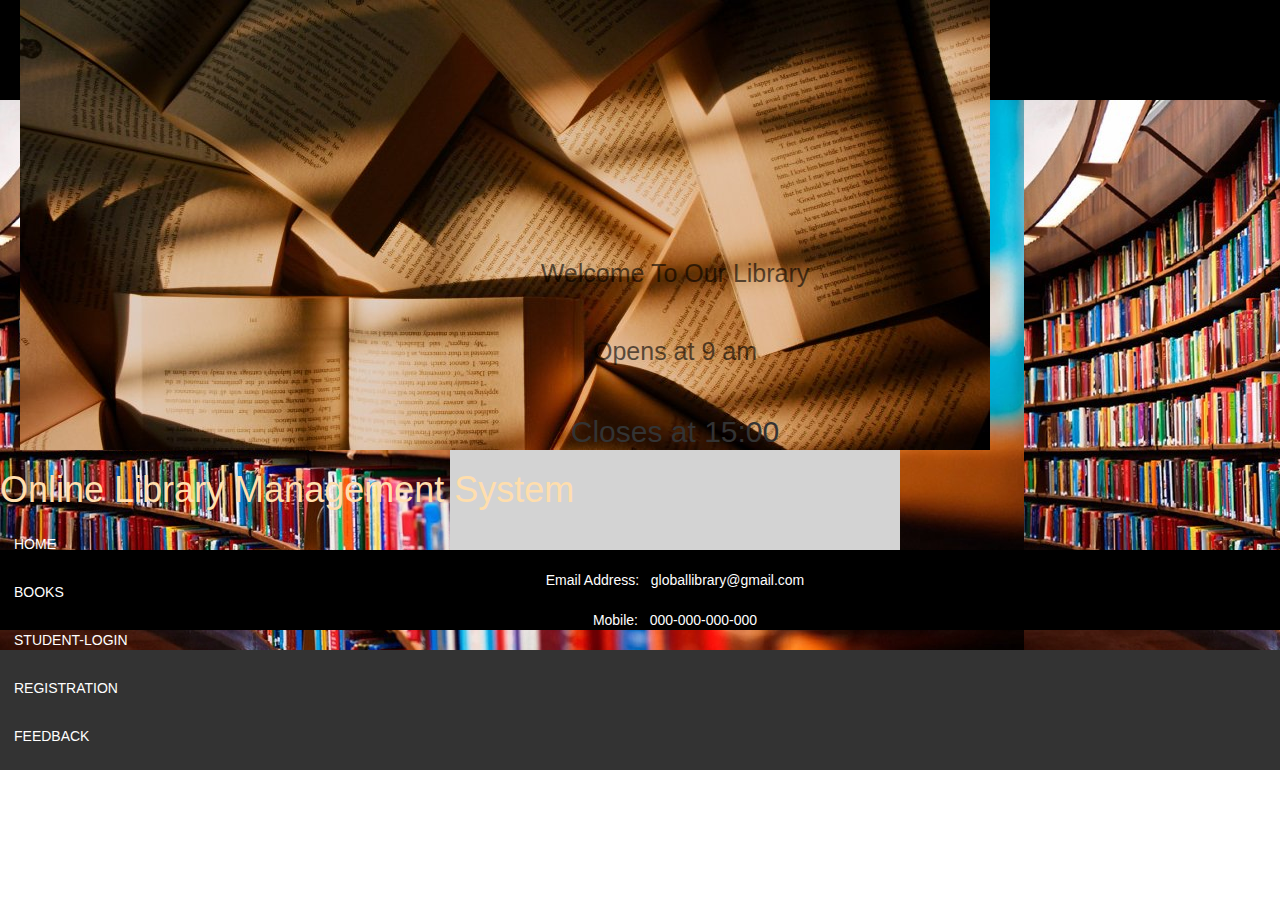
<file: index.html>
<!DOCTYPE html>
<html lang="en" xmlns="http://www.w3.org/1999/html" xmlns="http://www.w3.org/1999/html">
<head>
    <meta charset="UTF-8">
    <meta name = "viewpoint" content="width-device-width", initial-scale = "1">
    <style type="text/css"></style>
    <title>Online Library System </title>
    <link rel = "stylesheet" type="text/css" href="style.css"  >
    <!-- Latest compiled and minified CSS -->
    <link rel="stylesheet" href="https://maxcdn.bootstrapcdn.com/bootstrap/3.4.0/css/bootstrap.min.css">

    <!-- jQuery library -->
    <script src="https://ajax.googleapis.com/ajax/libs/jquery/3.4.1/jquery.min.js"></script>

    <!-- Latest compiled JavaScript -->
    <script src="https://maxcdn.bootstrapcdn.com/bootstrap/3.4.0/js/bootstrap.min.js"></script>
    <style>

        div.scrollmenu {
            background-color: #333;
            overflow: auto;
            white-space: nowrap;
        }

        div.scrollmenu a {
            display: inline-block;
            color: white;
            text-align: center;
            padding: 14px;
            text-decoration: none;
        }

        div.scrollmenu a:hover {
            background-color: #777;
        }
    </style>
</head>
<body>
        <div class = "wrapper">
            <header>
                <div class="logo">
                <img src="images/pages.jpg">
                </div>
                    <h1 style="color: navajowhite"> Online Library Management System</h1>

        <div class="scrollmenu">
                <nav>
                    <ul>
                        <li>
                            <a href="index.html">HOME</a>
                        </li>
                        <li>
                            <a href="">BOOKS</a>
                        </li>

                        <li>
                            <a href="student_login.html">STUDENT-LOGIN</a>
                        </li>

                        <li>
                            <a href="registration.html">REGISTRATION</a>
                        </li>

                        <li>
                            <a href="">FEEDBACK</a>
                        </li>
                    </ul>

                </nav>
        </div>
            </header>
            <section>
                <div class="sec_img">
                 <br><br><br>
                <div class="box">
                    <br><br><br>
                    <h1 style= "text-align: center" > Welcome To Our Library</h1><br>
                    <h1 style="text-align: center "> Opens at 9 am </h1><br>
                    <h2 style="text-align: center"> Closes at 15:00 </h2><br>
                    <h1> </h1>
                </div>
                </div>
            </section>


            <footer>
                <p style="color: white; text-align: center; ">
                    <br>
                    Email Address: &nbsp globallibrary@gmail.com <br><br>

                    Mobile: &nbsp 000-000-000-000
                </p>

            </footer>
                </div>
        </div>

</body>
</html>
</file>
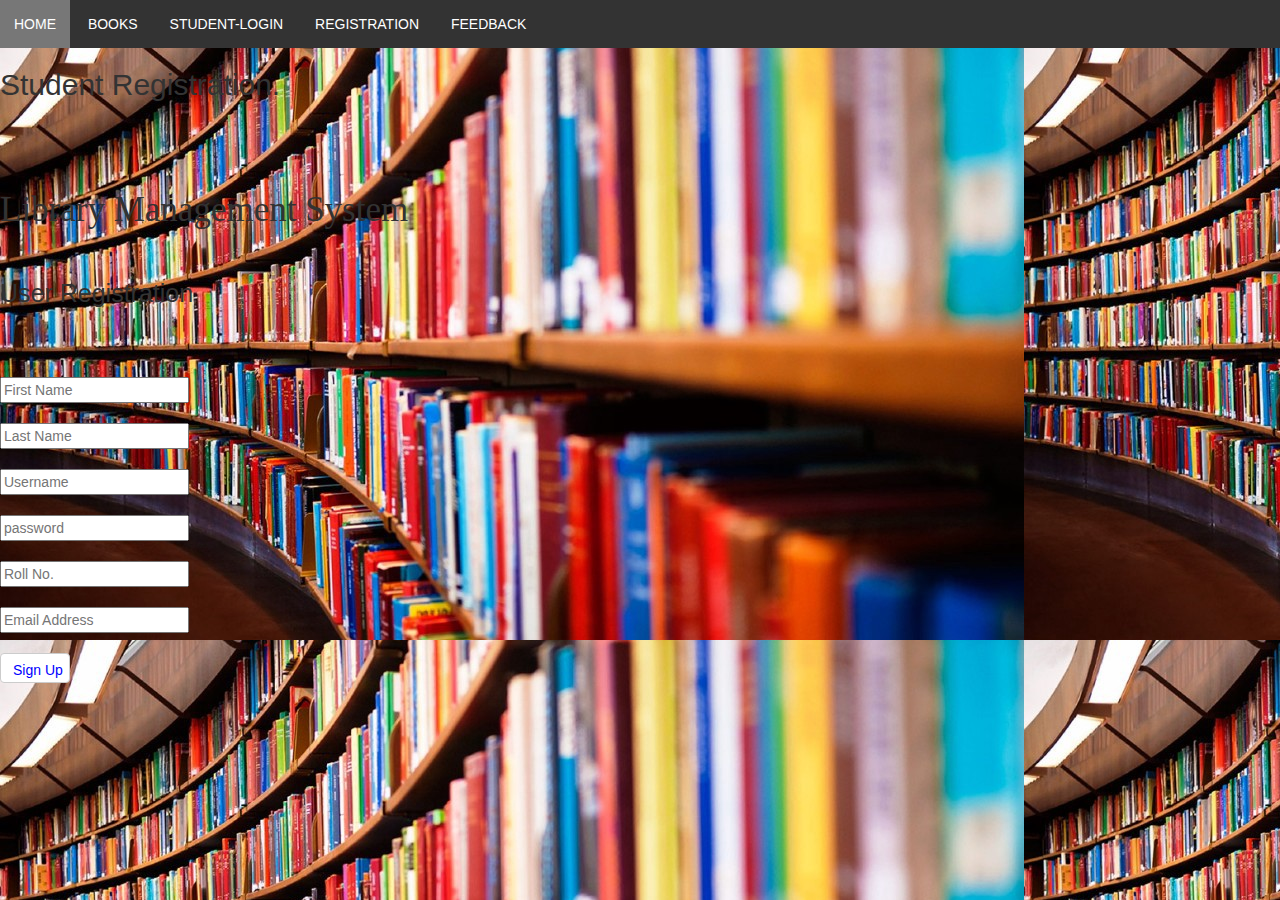
<file: registration.html>
<!DOCTYPE html>
<html lang="en">
<head>
    <meta charset="UTF-8">
    <title>Student Registration</title>
    <!-- Latest compiled and minified CSS -->
    <link rel="stylesheet" href="https://maxcdn.bootstrapcdn.com/bootstrap/3.4.0/css/bootstrap.min.css">

    <!-- jQuery library -->
    <script src="https://ajax.googleapis.com/ajax/libs/jquery/3.4.1/jquery.min.js"></script>

    <!-- Latest compiled JavaScript -->
    <script src="https://maxcdn.bootstrapcdn.com/bootstrap/3.4.0/js/bootstrap.min.js"></script>
    <style>
        nav {
            float: right;
            word-spacing: 30px;
            padding: 20px;
        }

        nav li {
            display: inline-block;
            line-height: 80px;
        }
        div.scrollmenu {
            background-color: #333;
            overflow: auto;
            white-space: nowrap;
        }

        div.scrollmenu a {
            display: inline-block;
            color: white;
            text-align: center;
            padding: 14px;
            text-decoration: none;
        }

        div.scrollmenu a:hover {
            background-color: #777;
        }

        body {
            background-image: url("images/library1.jpeg");
        }
    </style>
</head>
<body>

<div class="scrollmenu">
    <a href="index.html">HOME</a>
    <a href="">BOOKS</a>
    <a href="student_login.html">STUDENT-LOGIN</a>
    <a href="registration.html">REGISTRATION</a>
    <a href="">FEEDBACK</a>
</div>

<h2>Student Registration. </h2>

<header>
</header>

<section>
        <div class="reg_img"></div>
        <br> <br><br>
        <div class="box2">
            <h1 style="text-align: left; font-size: 35px; font-family: Lucida Console;
">Library Management System</h1><br>
            <h1 style="text-align: left; font-size: 25px;">User Registration</h1><br>
            <form name="Registration" action="" method="">
                <br><br>
                <div class="login">
                    <input type="text" name="first" placeholder="First Name" required=""><br><br>
                    <input type="text" name="last" placeholder="Last Name" required=""><br><br>
                    <input type="text" name="username" placeholder="Username" required=""><br><br>
                    <input type="password" name="password" placeholder="password" required=""><br><br>
                    <input type="text" name="roll" placeholder="Roll No." required=""><br><br>
                    <input type="text" name="email" placeholder="Email Address" required=""><br><br>
                    <input class="btn btn-default" type="submit" name="submit" value="Sign Up" style="color: blue; width: 70px; height: 30px"></div>
            </form>

        </div>

    </section>

</section>
</body>
</html>
</file>
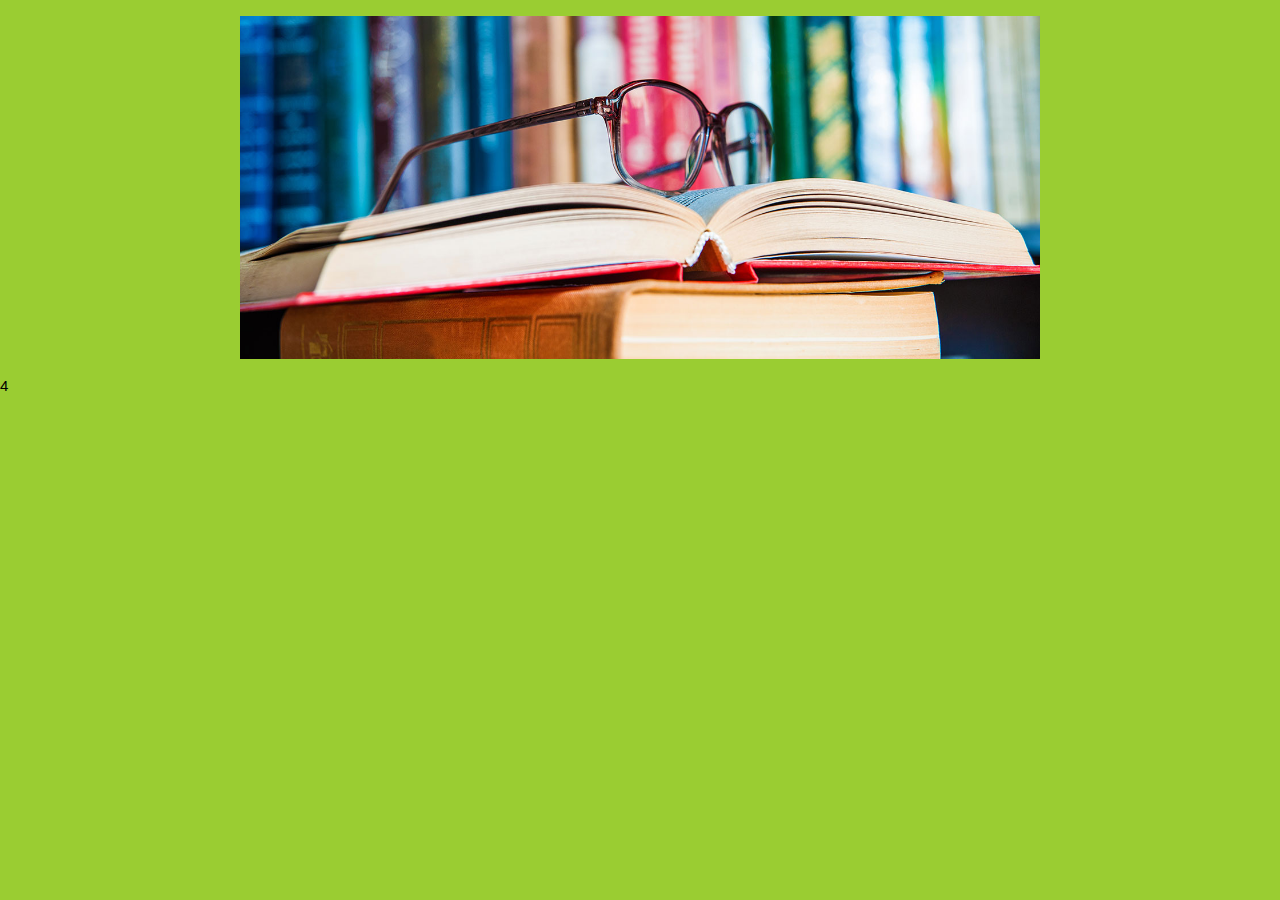
<file: ss.html>
<!DOCTYPE html>
<html lang="en">
<head>
    <meta charset="UTF-8">
    <title>Slide Show</title>
    <link rel="stylesheet" href="https://www.w3schools.com/w3css/4/w3.css">
</head>
<body style="background-color: yellowgreen">
    <div class=" w3-content w3-section" style="width: 800px;">
        <img class="mySlides w3-animate-left" src ="images/glass.png" style="width: 100%">
        <img class="mySlides w3-animate-left" src="images/oldschool.png" style="width: 100%">
        <img class="mySlides w3-animate-fading" src="images/beach.png" style="width: 100%">
        <img class="mySlides w3-animate-fading" src="images/latemigrations.jpg" style="width: 100%">

    </div>
<script type="text/javascript">
    var a=0;
    carousel();
    
    function carousel() {
        //declare variable
        var i;
        var x= document.getElementsByClassName("mySlides");

        //displays number of image
        //one image shows; other none
        document.write(x.length);
        for (i=0; i<x.length; i++) {
            //to display the element
            //start from 0 to the length of the array
            x[i].style.display= "none";
        }
        //a incremented by 1
        a++;

        if(a > x.length) {a = 1}
        x[a-1].style.display = "block";
        //call the function
        //image changes after 5 seconds
        setTimeout(carousel, 5000)

    }
</script>
</body>
</html>
</file>
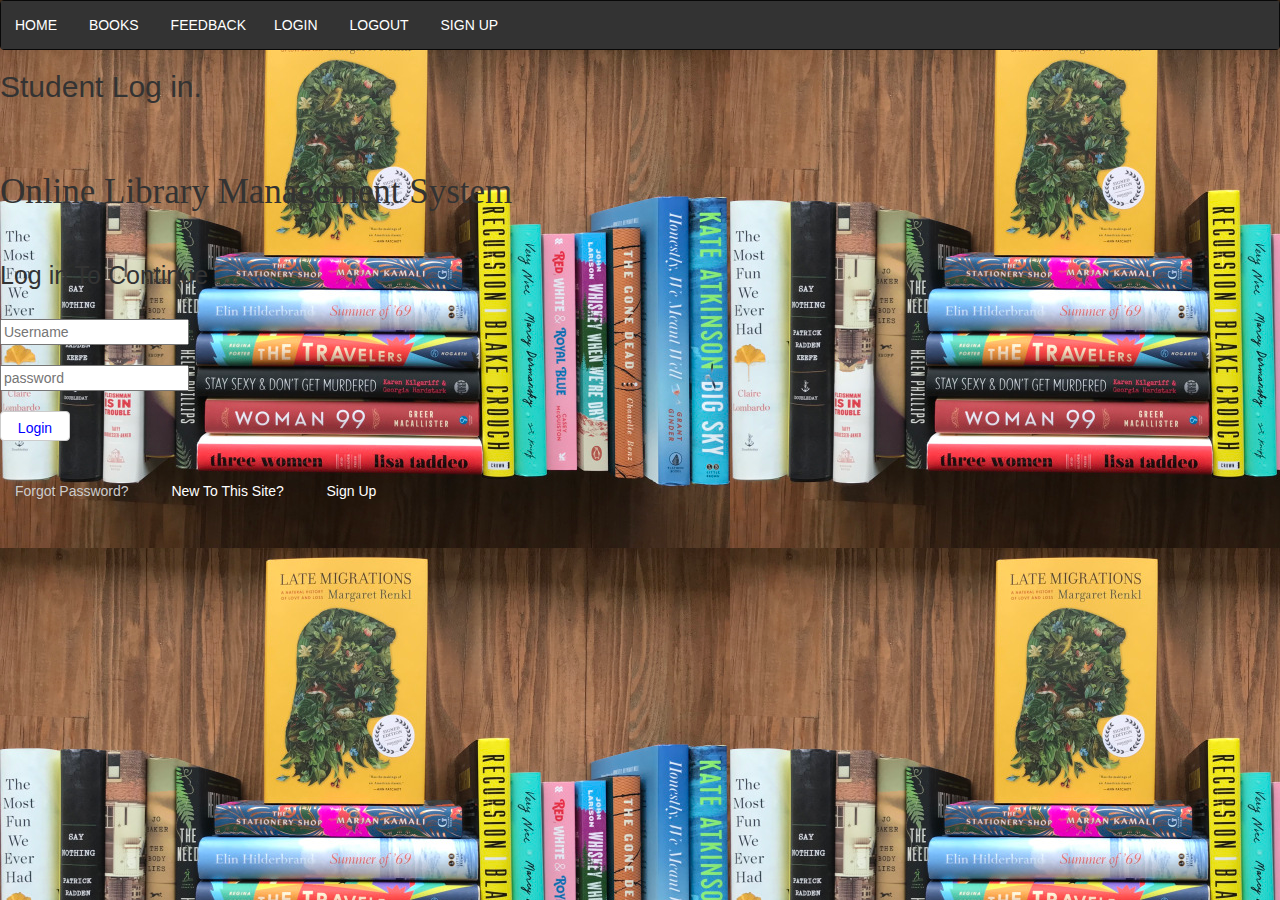
<file: student_login.html>
<!DOCTYPE html>
<html lang="en">
<head>
    <meta charset="UTF-8">
    <title>Student Log in</title>

    <!-- Latest compiled and minified CSS -->
    <link rel="stylesheet" href="https://maxcdn.bootstrapcdn.com/bootstrap/3.4.0/css/bootstrap.min.css">

    <!-- jQuery library -->
    <script src="https://ajax.googleapis.com/ajax/libs/jquery/3.4.1/jquery.min.js"></script>

    <!-- Latest compiled JavaScript -->
    <script src="https://maxcdn.bootstrapcdn.com/bootstrap/3.4.0/js/bootstrap.min.js"></script>

    <style>
        section {
            margin-top: -20px;
        }

        div.scrollmenu {
            background-color: #333;
            overflow: auto;
            white-space: nowrap;
        }

        div.scrollmenu a {
            display: inline-block;
            color: white;
            text-align: center;
            padding: 14px;
            text-decoration: none;
        }

        div.scrollmenu a:hover {
            background-color: #777;
        }

        body {
            background-image: url("images/latemigrations.jpg");
        }
    </style>
</head>
<body>
    <nav class="navbar navbar-inverse">
    <div class="scrollmenu">
                <div class="nav navbar-nav">
                <a href="index.html">HOME</a>
                <a href="">BOOKS</a>
                <a href="">FEEDBACK </a>

                <div class="nav navbar-nav navbar-right">
                    <a href="student_login.html"><span class="gliphicon gliphicon-log-in"> LOGIN</span></a>
                    <a href="student_login.html"><span class="gliphicon gliphicon-log-out"> LOGOUT</span></a>
                <a href="registration.html"><span class="gliphicon gliphicon-user">  SIGN UP</span></a>
                </div>

                </div>

    </div>
    </nav>
    <h2>Student Log in. </h2>

<header>
</header>
<section>
    <div class="log_img"></div>
        <br> <br><br>
    <div class="box1">
        <h1 style="text-align: left; font-size: 35px; font-family: Lucida Console;
">Online Library Management System</h1><br>
        <h1 style="text-align: left; font-size: 25px;">Log in To Continue</h1><br>
        <form name="login" action="" method="">
            <div class="login">
            <input class="'form-control" type="text" name="username" placeholder="Username" required=""><br><br>
            <input  type="password" name="Password" placeholder="password" required=""><br><br>
            <input class="btn btn-default" type="submit" name="submit" value="Login" style="color: blue; width: 70px; height: 30px"> </div>
        </form>
    <p style="color: white; padding-left: 15px">
        <br><br>
        <a style="color: #cccccc"> Forgot Password? </a> &nbsp &nbsp &nbsp &nbsp &nbsp
        New To This Site? &nbsp &nbsp &nbsp &nbsp &nbsp <a style="color:white;" href="registration.html"> Sign Up</a>
    </p>
    </div>

</section>

</body>
</html>
</file>
<file: style.css>
/*
html5doctor.com Reset Stylesheet
v1.6.1
Last Updated: 2010-09-17
Author: Richard Clark - http://richclarkdesign.com
Twitter: @rich_clark
*/

html, body, div, span, object, iframe,
h1, h2, h3, h4, h5, h6, p, blockquote, pre,
abbr, address, cite, code,
del, dfn, em, img, ins, kbd, q, samp,
small, strong, sub, sup, var,
b, i,
dl, dt, dd, ol, ul, li,
fieldset, form, label, legend,
table, caption, tbody, tfoot, thead, tr, th, td,
article, aside, canvas, details, figcaption, figure,
footer, header, hgroup, menu, nav, section, summary,
time, mark, audio, video {
    margin:0;
    padding:0;
    border:0;
    outline:0;
    font-size:100%;
    vertical-align:baseline;
    background:transparent;
}

body {
    line-height:1;
}

article,aside,details,figcaption,figure,
footer,header,hgroup,menu,nav,section {
    display:block;
}

nav ul {
    list-style:none;
}

blockquote, q {
    quotes:none;
}

blockquote:before, blockquote:after,
q:before, q:after {
    content:'';
    content:none;
}

a {
    margin:0;
    padding:0;
    font-size:100%;
    vertical-align:baseline;
    background:transparent;
}

/* change colours to suit your needs */
ins {
    background-color:#ff9;
    color:#000;
    text-decoration:none;
}

/* change colours to suit your needs */
mark {
    background-color:#ff9;
    color:#000;
    font-style:italic;
    font-weight:bold;
}

del {
    text-decoration: line-through;
}

abbr[title], dfn[title] {
    border-bottom:1px dotted;
    cursor:help;
}

table {
    border-collapse:collapse;
    border-spacing:0;
}

/* change border colour to suit your needs */
hr {
    display:block;
    height:1px;
    border:0;
    border-top:1px solid #cccccc;
    margin:1em 0;
    padding:0;
}

input, select {
    vertical-align:middle;
}

/* --------------------------------------------------------------------------------*/

.wrapper {
    height: 660px;
    width : 1350px;
    /*background-color: darkred;*/
}

header {
    height : 100px;
    width: 1350px;
    background-color: black;
}

section {
    height : 450px;
    width: 1350px;
    background-color: grey;

}
footer {
    height : 80px;
    width: 1350px;
    background-color: black;
}
.logo
{
    padding-left: 20px;

}
.logo image {
    padding-left: 50px;

}
li a {
    color: navajowhite;
}


section .sec_img {
     background-image: url("images/library1.jpeg");
     height: 550px;
     margin-top: 0px;
 }
.box {
    height : 400px;
    width: 450px;
    background-color: lightgrey;
    margin: 20px auto;

}
.box h1 {
    color: black;
    font-size: 25px;
    opacity: .6;
}


/*------------------------------------------------student login---------------------------------------*/
.box1 {
    height: 450px;
    width: 450px;
    background-color: black;
    margin: 70px auto;
    opacity: 7;
    color: white;
    padding: 20px;

}
/*nav {
    float: right;
    word-spacing: 30px;
    padding: 20px;
}

nav li {
    display: inline-block;
    line-height: 80px;
}
*/

.log_img {
    background-image: url("images/pages.jpg");
    height: 650px;
    margin-top: 0px;

}

form .login {
    margin: 20px auto 70px;
}
input {
    height : 20px;
    width: 100px;
}
/*--------------------------------------registration------------------------------------------------*/

.reg_img{
    height: 630px;
    margin-top: 0px;
    background-image: url("images/library1.jpeg");
}
.box2 {
    height: 589px;
    width: 400px;
    background-color: black;
    margin: 0px auto;
    opacity: 7;
    color: white;
    padding: 20px;
}
</file>
